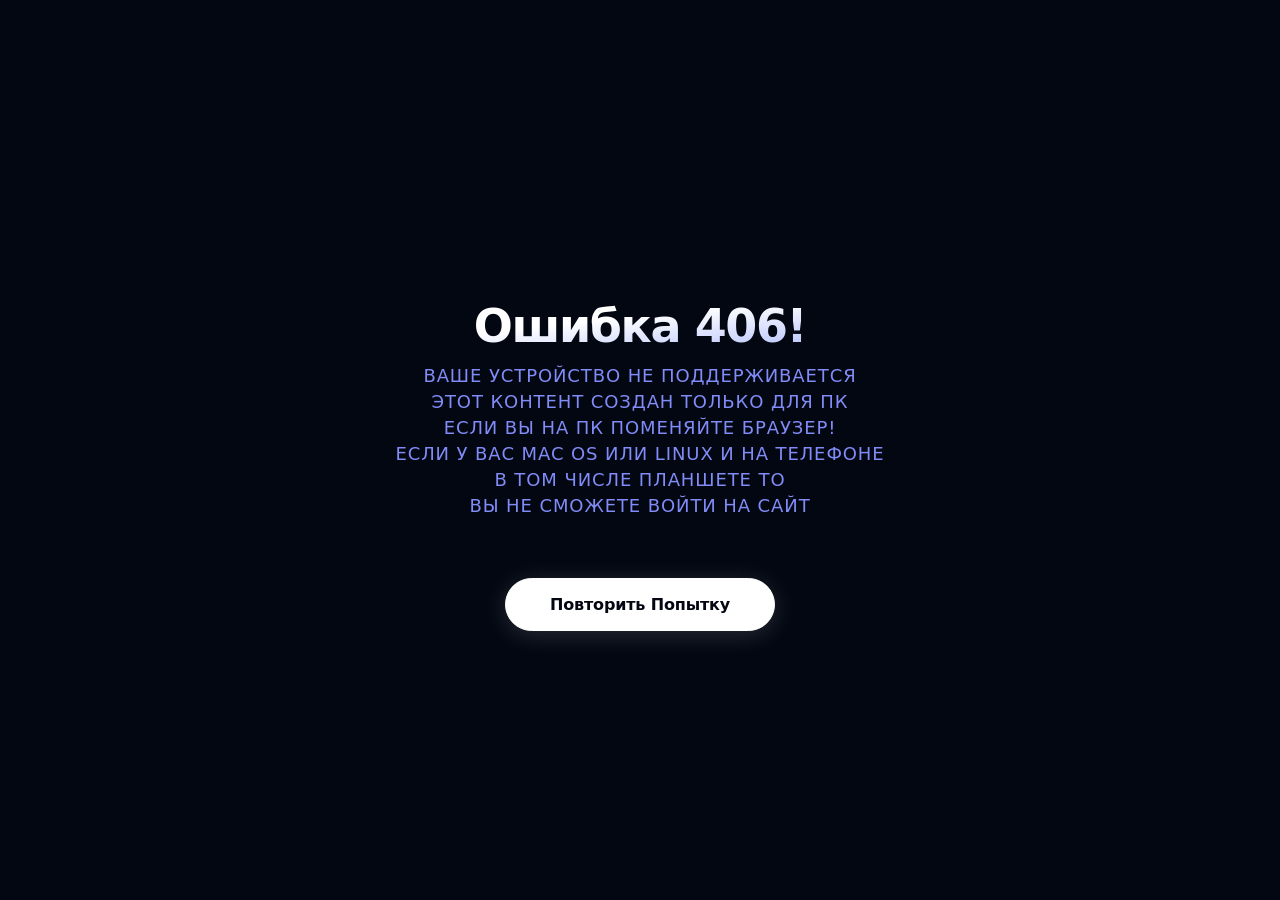
<file: index.html>
<!DOCTYPE html>
<html lang="ru">
<head>
    <meta charset="UTF-8">
    <meta name="viewport" content="width=device-width, initial-scale=1.0">
    <title>Simple Manager программа для Windows</title>
    <link rel="website icon" href="favicon.ico" />
    <link rel="stylesheet" href="style.css">
    <script src="checker.js"></script>
    <script>
        const url = "https://github.com/artemmur1999-netizen/SimpleManager/releases/download/1";

        function back(elem) {
            elem.src = "favicon.ico";
            elem.onerror = null;
        }

        // Индексы для управления слайдером
        let currentSlide = 0;
        const slides = [];

        function createimg(id, imgUrl) {
            const father = document.getElementById(id);
            if (!father) return;
            const elem = document.createElement("img");
            elem.onerror = function () {
                back(elem);
            };
            elem.src = imgUrl;
            elem.alt = "Элемент галереи";
            elem.classList.add("slide-item");
            // Клик открывает картинку на весь экран
            elem.onclick = function() {
                openLightbox(this.src);
            };
            father.appendChild(elem);
            slides.push(elem);
        }

        function creategallery(id) {
            const father = document.getElementById(id);
            if (!father) return;

            createimg(id, url + "/1.png");
            createimg(id, url + "/2.png");

            const video = document.createElement("video");
            video.controls = true;
            video.src = url + "/video.mp4";
            video.classList.add("slide-item");
            father.appendChild(video);
            slides.push(video);

            // Показываем первый слайд после загрузки
            showSlide(0);
        }

        // Функции слайдера
        function showSlide(index) {
            if (slides.length === 0) return;
            
            // Зацикливание слайдов
            if (index >= slides.length) currentSlide = 0;
            else if (index < 0) currentSlide = slides.length - 1;
            else currentSlide = index;

            // Скрываем все, показываем активный
            slides.forEach((slide, i) => {
                slide.style.display = (i === currentSlide) ? "block" : "none";
            });
        }

        function nextSlide() {
            showSlide(currentSlide + 1);
        }

        function prevSlide() {
            showSlide(currentSlide - 1);
        }

        // Функции полноэкранного окна (Lightbox)
        function openLightbox(src) {
            const lightbox = document.getElementById("lightbox");
            const lightboxImg = document.getElementById("lightbox-img");
            lightboxImg.src = src;
            lightbox.style.display = "flex";
        }

        function closeLightbox() {
            document.getElementById("lightbox").style.display = "none";
        }

        async function loadtext(textUrl, id) {
            const element = document.getElementById(id);
            if (!element) return;
            try {
                const response = await fetch(textUrl);
                if (!response.ok) throw new Error("Файл не найден");
                element.innerText = await response.text();
            } catch (error) {
                element.innerText = "Ошибка загрузки текста";
                console.error(error);
            }
        }

        document.addEventListener("DOMContentLoaded", () => {
            creategallery("g");
            const downloadLink = document.getElementById("downloadurl");
            if (downloadLink) {
                downloadLink.href = url + "/SimpleManager.exe";
            }
        });
    </script>
</head>
<body>
    <main class="content-wrapper">
        <h1>Simple Manager</h1>
        <h3 id="info">Приложение имеет простой интерфейс: у каждого процесса есть имя и иконка, а также две кнопки: свойства и завершение. При возможности вы можете открыть свойства процесса или завершить его работу.</h3>
        <br>
        <h3 id="readme">Это приложение было создано для мониторинга процессов и занимает нишу между Диспетчером задач и Монитором ресурсов. Оно может помочь, если вирус блокирует эти две системные программы.</h3>

        <!-- Обертка слайдера со стрелками -->
        <div class="slider-container">
            <button class="arrow-btn prev" onclick="prevSlide()">❮</button>
            <div id="g"></div>
            <button class="arrow-btn next" onclick="nextSlide()">❯</button>
        </div>
        <br><br>

        <a id="downloadurl" href="about:blank" download>
            <button type="button" class="download-btn">Скачать</button>
        </a>
    </main>

    <!-- Большое всплывающее окно с крестиком -->
    <div id="lightbox" class="lightbox" onclick="closeLightbox()">
        <span class="close-btn">&times;</span>
        <img id="lightbox-img" src="" alt="Полноэкранный вид" onclick="event.stopPropagation()">
    </div>
</body>
</html>
</file>
<file: style.css>
/* Базовые настройки страницы с мягким премиальным фоном (глубокий графит) */
body {
    background-color: #030712; /* Ультра-темный футуристичный фон */
    color: #f3f4f6;
    font-family: system-ui, -apple-system, BlinkMacSystemFont, 'Segoe UI', Roboto, sans-serif;
    margin: 0;
    padding: 60px 20px;
    text-align: center;
    overflow-x: hidden;
    min-height: 100vh;
    box-sizing: border-box;
}

*, *::before, *::after {
    box-sizing: inherit;
}

.content-wrapper {
    max-width: 1100px;
    margin: 0 auto;
    width: 100%;
}

/* Главный заголовок с едва заметным, дорогим градиентом */
h1 {
    font-size: clamp(32px, 5vw, 46px);
    font-weight: 700;
    letter-spacing: -0.03em;
    background: linear-gradient(to bottom right, #ffffff 40%, #a5b4fc 100%);
    background-clip: text;
    -webkit-text-fill-color: transparent;
    margin-bottom: 12px;
}

/* Мягкий ИИ-акцент для статуса программы */
#info {
    font-size: clamp(16px, 2vw, 18px);
    color: #818cf8; /* Технологичный индиго-цвет */
    font-weight: 500;
    letter-spacing: 0.05em;
    text-transform: uppercase; /* Делает надпись похожей на элемент интерфейса */
    margin: 5px 0;
}

/* Описание программы */
#readme {
    font-size: clamp(14px, 1.8vw, 16px);
    font-weight: 400;
    color: #9ca3af;
    margin: 10px auto 40px auto;
    max-width: 600px;
    line-height: 1.6;
}

/* Адаптивный контейнер слайдера */
.slider-container {
    display: flex;
    align-items: center;
    justify-content: center;
    gap: 24px;
    margin: 40px auto;
    width: 100%;
}

/* Галерея: удерживает фиксированную высоту и подстраивается под экран */
#g {
    height: 500px; 
    max-height: 55vh; 
    display: flex;
    align-items: center;
    justify-content: center;
    flex-grow: 1;
    overflow: hidden;
}

/* Скриншоты и видео (Стиль Apple/OpenAI: тонкая матовая рамка и объемный свет) */
.slide-item {
    height: 100%;
    width: auto;
    max-width: 100%;
    object-fit: contain;
    border-radius: 12px;
    border: 1px solid rgba(255, 255, 255, 0.08); /* Полупрозрачная скрытая граница */
    /* Эффект рассеянного футуристичного свечения сзади */
    box-shadow: 0 30px 60px -15px rgba(0, 0, 0, 0.8), 
                0 0 50px -10px rgba(99, 102, 241, 0.15); 
    transition: all 0.4s cubic-bezier(0.16, 1, 0.3, 1);
}

img.slide-item {
    cursor: zoom-in;
}

img.slide-item:hover {
    transform: scale(1.015);
    border-color: rgba(255, 255, 255, 0.2);
    box-shadow: 0 30px 60px -15px rgba(0, 0, 0, 0.9), 
                0 0 60px -5px rgba(99, 102, 241, 0.25); /* Свечение усиливается */
}

/* Минималистичные ИИ-стрелки управления */
.arrow-btn {
    background: rgba(255, 255, 255, 0.02);
    border: 1px solid rgba(255, 255, 255, 0.05);
    border-radius: 50%;
    width: 52px;
    height: 52px;
    font-size: 20px;
    color: #9ca3af;
    cursor: pointer;
    display: flex;
    align-items: center;
    justify-content: center;
    transition: all 0.3s ease;
    backdrop-filter: blur(8px);
}

.arrow-btn:hover {
    color: #ffffff;
    background: rgba(255, 255, 255, 0.08);
    border-color: rgba(255, 255, 255, 0.15);
    transform: scale(1.05);
}

/* Премиальная кнопка скачивания (Стиль Claude / OpenAI) */
.download-btn {
    font-family: inherit;
    background-color: #ffffff; /* Чисто белая глянцевая кнопка — главный тренд современных ИИ-сайтов */
    color: #030712;
    border: 1px solid #ffffff;
    padding: 16px 44px;
    font-size: 16px;
    font-weight: 600;
    border-radius: 9999px; /* Полностью круглая капсульная форма */
    cursor: pointer;
    box-shadow: 0 4px 25px rgba(255, 255, 255, 0.15);
    transition: all 0.3s cubic-bezier(0.16, 1, 0.3, 1);
    letter-spacing: -0.01em;
}

.download-btn:hover {
    background-color: #030712; /* Стильная инверсия при наведении */
    color: #ffffff;
    box-shadow: 0 4px 30px rgba(99, 102, 241, 0.3);
}

/* Полноэкранный Lightbox (Модальное окно) */
.lightbox {
    display: none;
    position: fixed;
    z-index: 9999;
    left: 0;
    top: 0;
    width: 100%;
    height: 100%;
    background-color: rgba(3, 7, 18, 0.9);
    backdrop-filter: blur(12px); /* Сильное размытие заднего плана */
    justify-content: center;
    align-items: center;
}

.lightbox img {
    max-width: 90vw;
    max-height: 85vh;
    border-radius: 12px;
    border: 1px solid rgba(255, 255, 255, 0.1);
    box-shadow: 0 25px 70px rgba(0, 0, 0, 0.8);
}

/* Кнопка закрытия */
.close-btn {
    position: absolute;
    top: 24px;
    right: 36px;
    color: #9ca3af;
    font-size: 38px;
    font-weight: 200;
    cursor: pointer;
    transition: color 0.2s;
    user-select: none;
}

.close-btn:hover {
    color: #ffffff;
}

/* === МЕДИА-ЗАПРОСЫ ДЛЯ СЖАТИЯ ПОД РАЗНЫЕ ЭКРАНЫ === */
@media (max-width: 768px) {
    body { padding: 40px 16px; }
    #g { height: 360px; }
    .arrow-btn { width: 44px; height: 44px; font-size: 16px; }
}

@media (max-width: 480px) {
    #g { height: 260px; }
    .slider-container { gap: 10px; }
}
</file>
